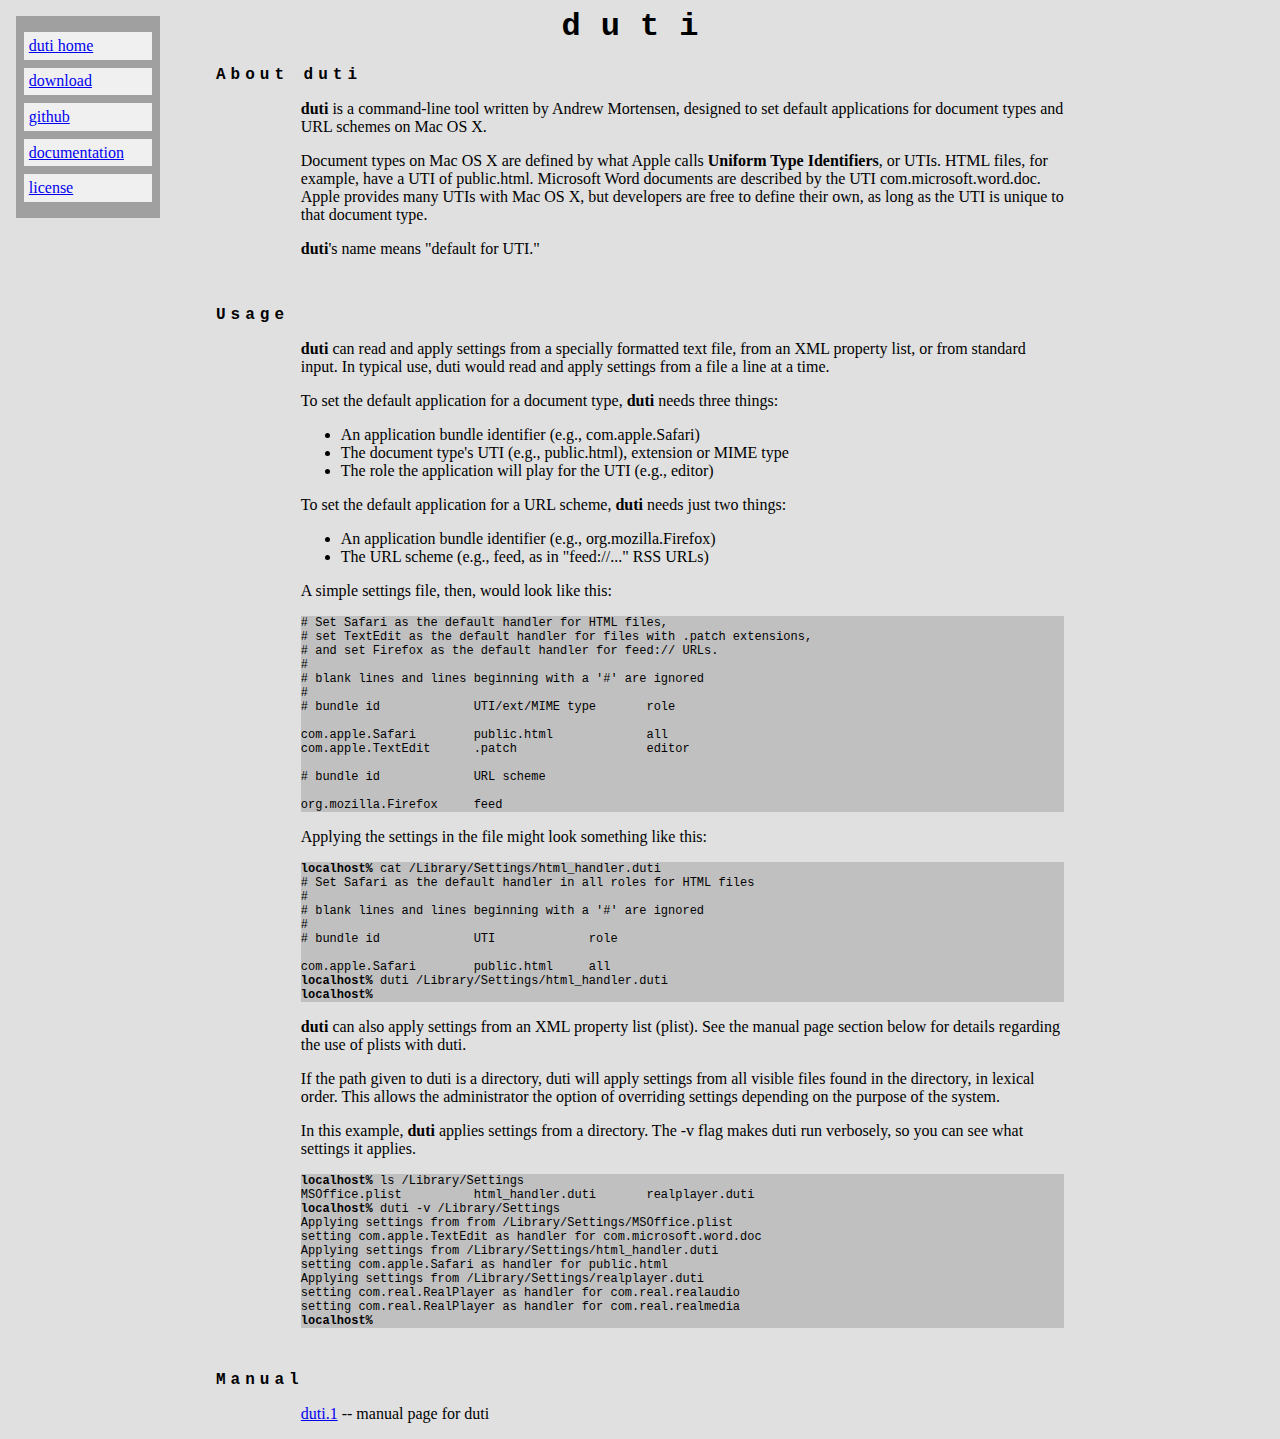
<file: documentation.html>
<html>
<head>
<title>duti documentation</title>

<link type="text/css" rel="stylesheet" href="duti.css">
</head>

<body>

<h1 class="duti-banner">duti</h1>
<ul class="nav">
    <li><a href="index.html">duti home</a></li>
    <li><a href="http://sourceforge.net/projects/duti/files/">download</a></li>
    <li><a href="http://fitterhappier.github.com/duti">github</a></li>
    <li><a href="documentation.html">documentation</a></li>
    <li><a href="license.html">license</a></li>
</ul>

<h2 class="duti-header">About duti</h2>
<p class="duti-news"><b>duti</b> is a command-line tool written by Andrew Mortensen, designed to set default applications for document types and URL schemes on Mac OS X.</p>

<p class="duti-news">Document types on Mac OS X are defined by what Apple calls <B>Uniform Type Identifiers</B>, or UTIs. HTML files, for example, have a UTI of public.html. Microsoft Word documents are described by the UTI com.microsoft.word.doc. Apple provides many UTIs with Mac OS X, but developers are free to define their own, as long as the UTI is unique to that document type.
<p class="duti-news"><b>duti</b>'s name means "default for UTI."</p>
<br>

<h2 class="duti-header">Usage</h2>
<p class="duti-news"><b>duti</b> can read and apply settings from a specially formatted text file, from an XML property list, or from standard input. In typical use, duti would read and apply settings from a file a line at a time.</p>
<p class="duti-news">To set the default application for a document type, <b>duti</b> needs three things:</p>

<ul class="duti-news">
    <li>An application bundle identifier (e.g., com.apple.Safari)</li>
    <li>The document type's UTI (e.g., public.html), extension or MIME type</li>
    <li>The role the application will play for the UTI (e.g., editor)</li>
</ul>

<p class="duti-news">To set the default application for a URL scheme, <b>duti</b> needs just two things:</p>

<ul class="duti-news">
    <li>An application bundle identifier (e.g., org.mozilla.Firefox)</li>
    <li>The URL scheme (e.g., feed, as in "feed://..." RSS URLs)</li>
</ul>

<p class="duti-news">A simple settings file, then, would look like this:</p>
<pre class="duti-fw"># Set Safari as the default handler for HTML files,
# set TextEdit as the default handler for files with .patch extensions,
# and set Firefox as the default handler for feed:// URLs.
#
# blank lines and lines beginning with a '#' are ignored
#
# bundle id		UTI/ext/MIME type	role

com.apple.Safari	public.html		all
com.apple.TextEdit	.patch			editor

# bundle id		URL scheme

org.mozilla.Firefox	feed
</pre>

<p class="duti-news">Applying the settings in the file might look something like this:</p>
<pre class="duti-fw">
<b>localhost%</b> cat /Library/Settings/html_handler.duti
# Set Safari as the default handler in all roles for HTML files
#
# blank lines and lines beginning with a '#' are ignored
#
# bundle id		UTI		role

com.apple.Safari	public.html	all
<b>localhost%</b> duti /Library/Settings/html_handler.duti
<b>localhost%</b>
</pre>

<p class="duti-news"><b>duti</b> can also apply settings from an XML property list (plist). See the manual page section below for details regarding the use of plists with duti.

<p class="duti-news">If the path given to duti is a directory, duti will apply settings from all visible files found in the directory, in lexical order. This allows the administrator the option of overriding settings depending on the purpose of the system.</p>

<p class="duti-news">In this example, <b>duti</b> applies settings from a directory. The -v flag makes duti run verbosely, so you can see what settings it applies.</p>
<pre class="duti-fw">
<b>localhost%</b> ls /Library/Settings
MSOffice.plist		html_handler.duti	realplayer.duti
<b>localhost%</b> duti -v /Library/Settings
Applying settings from from /Library/Settings/MSOffice.plist
setting com.apple.TextEdit as handler for com.microsoft.word.doc
Applying settings from /Library/Settings/html_handler.duti
setting com.apple.Safari as handler for public.html
Applying settings from /Library/Settings/realplayer.duti
setting com.real.RealPlayer as handler for com.real.realaudio
setting com.real.RealPlayer as handler for com.real.realmedia
<b>localhost%</b>
</pre>
<br>

<h2 class="duti-header">Manual</h2>
<p class="duti-news"><a href="duti.1.html">duti.1</a> -- manual page for duti</p>
</body
</html>
</file>
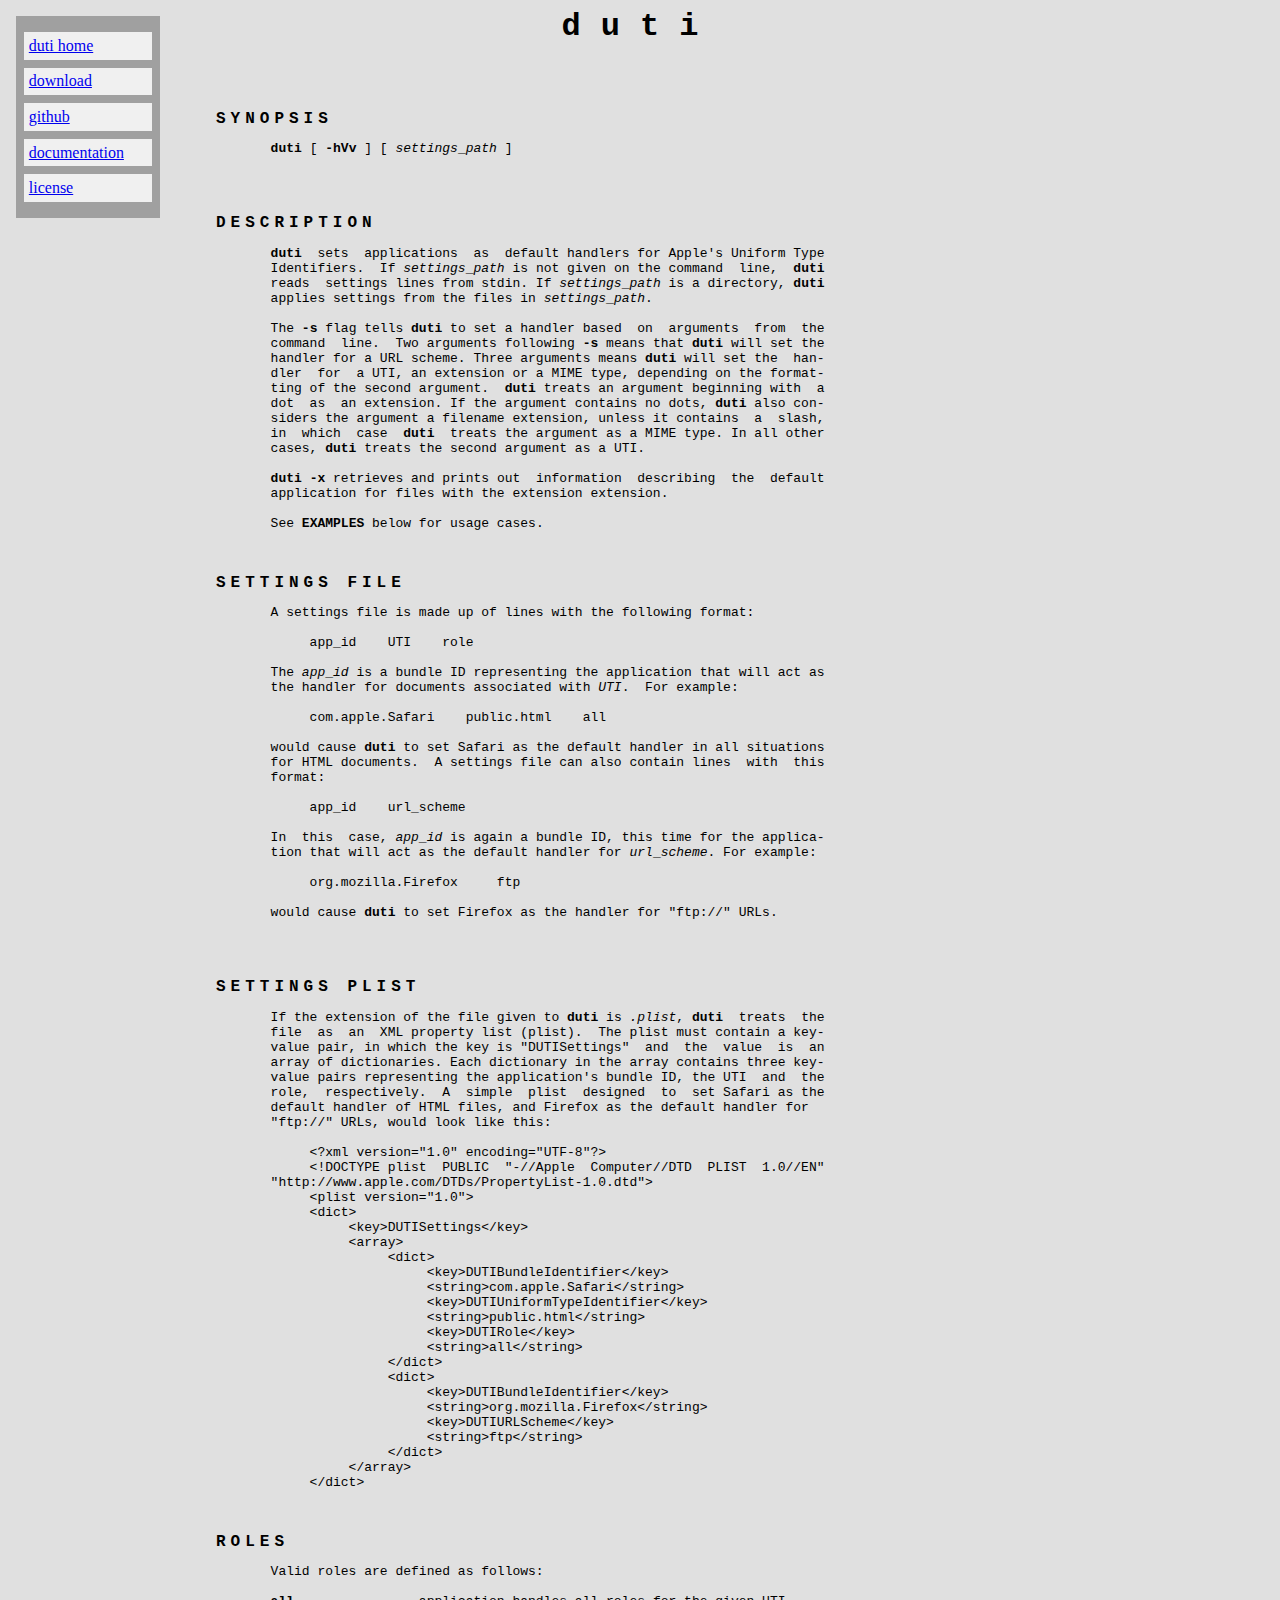
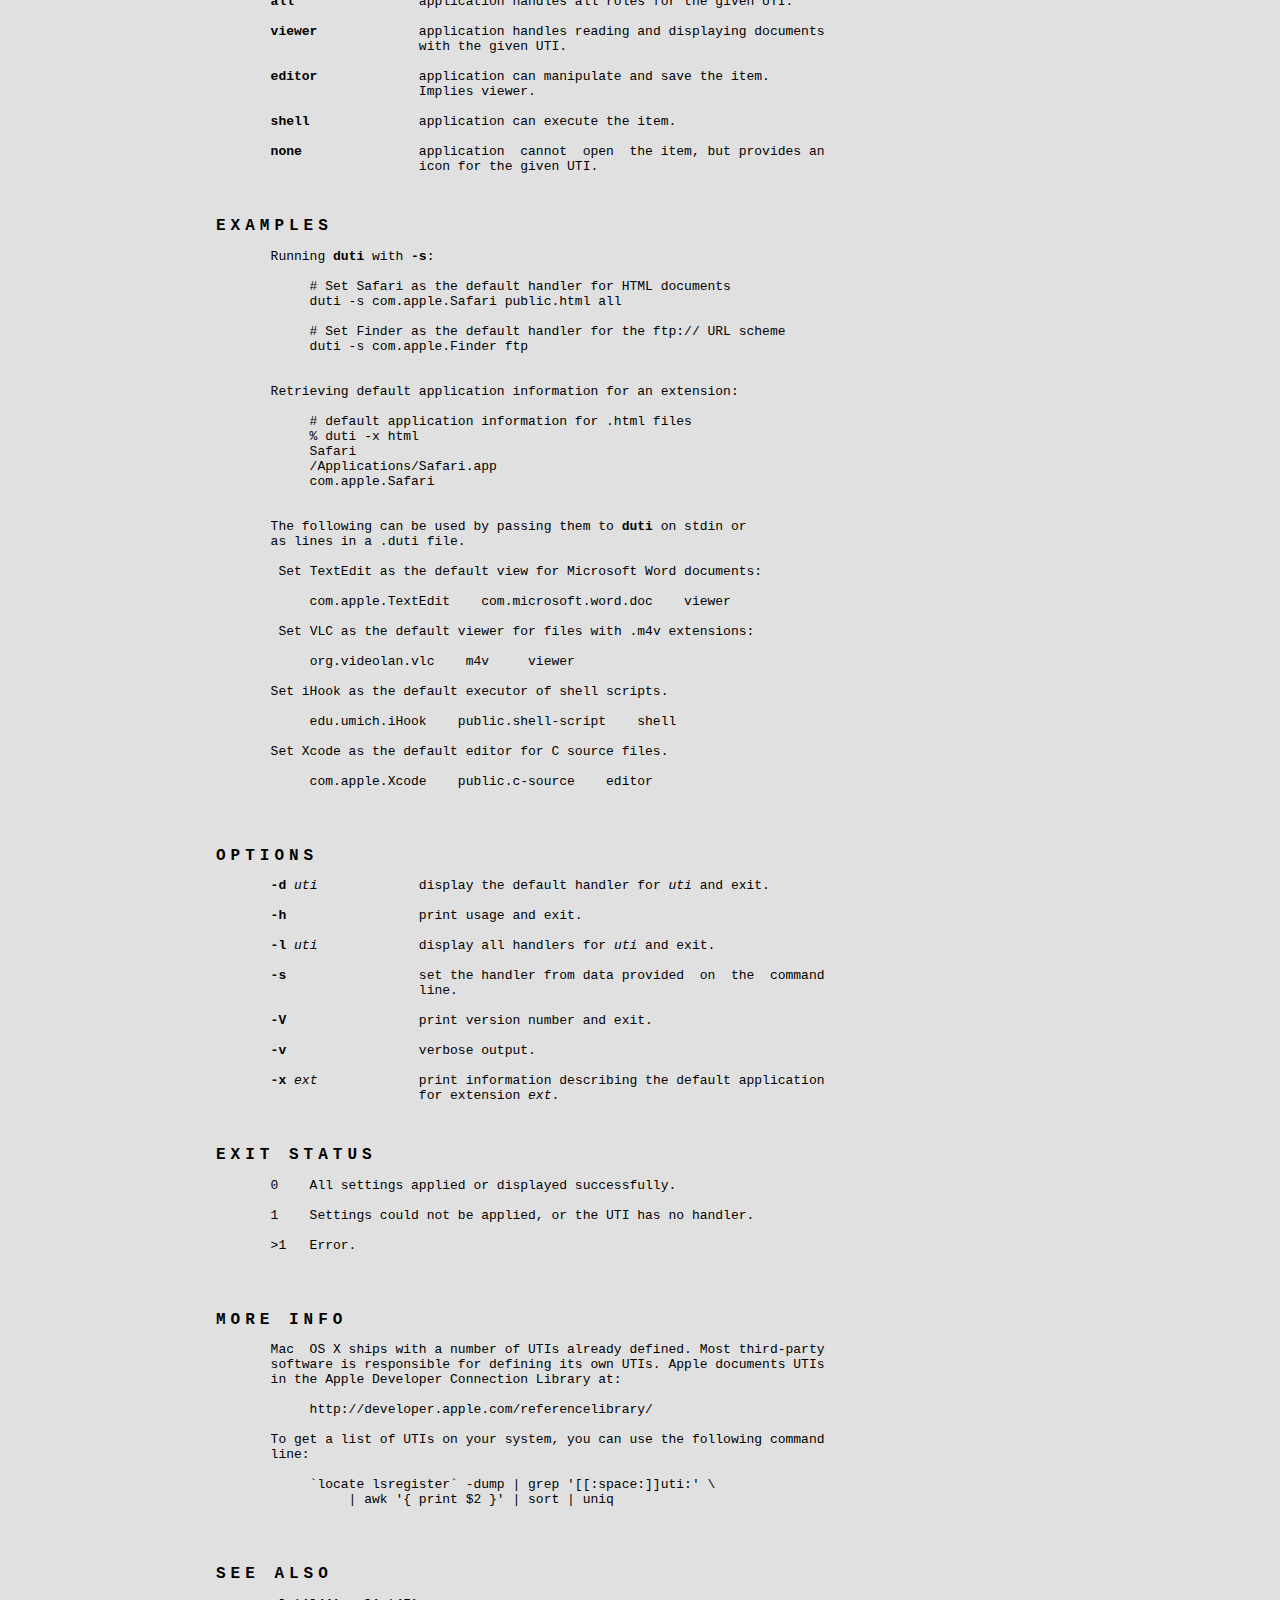
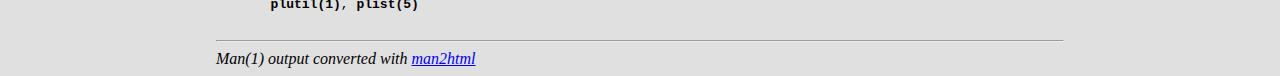
<file: duti.1.html>
<HTML>
<head>
<title>duti man page</title>
<link type="text/css" rel="stylesheet" href="duti.css">
</head>
<BODY>

<h1 class="duti-banner">duti</h1>
<ul class="nav">
    <li><a href="index.html">duti home</a></li>
    <li><a href="http://sourceforge.net/projects/duti/files/">download</a></li>
    <li><a href="http://fitterhappier.github.com/duti">github</a></li>
    <li><a href="documentation.html">documentation</a></li>
    <li><a href="license.html">license</a></li>
</ul>

<PRE>
<!-- Manpage converted by man2html 3.0.1 -->

</PRE>


<H2 class="duti-header">SYNOPSIS</H2><PRE>
       <B>duti</B> [ <B>-hVv</B> ] [ <I>settings</I><B>_</B><I>path</I> ]



</PRE>
<H2 class="duti-header">DESCRIPTION</H2><PRE>
       <B>duti</B>  sets  applications  as  default handlers for Apple's Uniform Type
       Identifiers.  If <I>settings</I><B>_</B><I>path</I> is not given on the command  line,  <B>duti</B>
       reads  settings lines from stdin. If <I>settings</I><B>_</B><I>path</I> is a directory, <B>duti</B>
       applies settings from the files in <I>settings</I><B>_</B><I>path</I>.

       The <B>-s</B> flag tells <B>duti</B> to set a handler based  on  arguments  from  the
       command  line.  Two arguments following <B>-s</B> means that <B>duti</B> will set the
       handler for a URL scheme. Three arguments means <B>duti</B> will set the  han-
       dler  for  a UTI, an extension or a MIME type, depending on the format-
       ting of the second argument.  <B>duti</B> treats an argument beginning with  a
       dot  as  an extension. If the argument contains no dots, <B>duti</B> also con-
       siders the argument a filename extension, unless it contains  a  slash,
       in  which  case  <B>duti</B>  treats the argument as a MIME type. In all other
       cases, <B>duti</B> treats the second argument as a UTI.

       <B>duti</B> <B>-x</B> retrieves and prints out  information  describing  the  default
       application for files with the extension extension.

       See <B>EXAMPLES</B> below for usage cases.


</PRE>
<H2 class="duti-header">SETTINGS FILE</H2><PRE>
       A settings file is made up of lines with the following format:

            app_id    UTI    role

       The <I>app</I><B>_</B><I>id</I> is a bundle ID representing the application that will act as
       the handler for documents associated with <I>UTI</I>.  For example:

            com.apple.Safari    public.html    all

       would cause <B>duti</B> to set Safari as the default handler in all situations
       for HTML documents.  A settings file can also contain lines  with  this
       format:

            app_id    url_scheme

       In  this  case, <I>app</I><B>_</B><I>id</I> is again a bundle ID, this time for the applica-
       tion that will act as the default handler for <I>url</I><B>_</B><I>scheme</I>. For example:

            org.mozilla.Firefox     ftp

       would cause <B>duti</B> to set Firefox as the handler for "ftp://" URLs.



</PRE>
<H2 class="duti-header">SETTINGS PLIST</H2><PRE>
       If the extension of the file given to <B>duti</B> is <I>.plist</I>, <B>duti</B>  treats  the
       file  as  an  XML property list (plist).  The plist must contain a key-
       value pair, in which the key is "DUTISettings"  and  the  value  is  an
       array of dictionaries. Each dictionary in the array contains three key-
       value pairs representing the application's bundle ID, the UTI  and  the
       role,  respectively.  A  simple  plist  designed  to  set Safari as the
       default handler of HTML files, and Firefox as the default handler for
       "ftp://" URLs, would look like this:

            &lt;?xml version="1.0" encoding="UTF-8"?&gt;
            &lt;!DOCTYPE plist  PUBLIC  "-//Apple  Computer//DTD  PLIST  1.0//EN"
       "http://www.apple.com/DTDs/PropertyList-1.0.dtd"&gt;
            &lt;plist version="1.0"&gt;
            &lt;dict&gt;
                 &lt;key&gt;DUTISettings&lt;/key&gt;
                 &lt;array&gt;
                      &lt;dict&gt;
                           &lt;key&gt;DUTIBundleIdentifier&lt;/key&gt;
                           &lt;string&gt;com.apple.Safari&lt;/string&gt;
                           &lt;key&gt;DUTIUniformTypeIdentifier&lt;/key&gt;
                           &lt;string&gt;public.html&lt;/string&gt;
                           &lt;key&gt;DUTIRole&lt;/key&gt;
                           &lt;string&gt;all&lt;/string&gt;
                      &lt;/dict&gt;
                      &lt;dict&gt;
                           &lt;key&gt;DUTIBundleIdentifier&lt;/key&gt;
                           &lt;string&gt;org.mozilla.Firefox&lt;/string&gt;
                           &lt;key&gt;DUTIURLScheme&lt;/key&gt;
                           &lt;string&gt;ftp&lt;/string&gt;
                      &lt;/dict&gt;
                 &lt;/array&gt;
            &lt;/dict&gt;


</PRE>
<H2 class="duti-header">ROLES</H2><PRE>
       Valid roles are defined as follows:

       <B>all</B>		  application handles all roles for the given UTI.

       <B>viewer</B>		  application handles reading and displaying documents
			  with the given UTI.

       <B>editor</B>		  application can manipulate and save the item.
			  Implies viewer.

       <B>shell</B>		  application can execute the item.

       <B>none</B>               application  cannot  open  the item, but provides an
                          icon for the given UTI.


</PRE>
<H2 class="duti-header">EXAMPLES</H2><PRE>
       Running <B>duti</B> with <B>-s</B>:

            # Set Safari as the default handler for HTML documents
            duti -s com.apple.Safari public.html all

            # Set Finder as the default handler for the ftp:// URL scheme
            duti -s com.apple.Finder ftp


       Retrieving default application information for an extension:

            # default application information for .html files
            % duti -x html
            Safari
            /Applications/Safari.app
            com.apple.Safari


       The following can be used by passing them to <B>duti</B> on stdin or
       as lines in a .duti file.

	Set TextEdit as the default view for Microsoft Word documents:

            com.apple.TextEdit    com.microsoft.word.doc    viewer

	Set VLC as the default viewer for files with .m4v extensions:

	    org.videolan.vlc	m4v	viewer

       Set iHook as the default executor of shell scripts.

            edu.umich.iHook    public.shell-script    shell

       Set Xcode as the default editor for C source files.

            com.apple.Xcode    public.c-source    editor



</PRE>
<H2 class="duti-header">OPTIONS</H2><PRE>
       <B>-d</B> <I>uti</I>             display the default handler for <I>uti</I> and exit.

       <B>-h</B>                 print usage and exit.

       <B>-l</B> <I>uti</I>             display all handlers for <I>uti</I> and exit.

       <B>-s</B>                 set the handler from data provided  on  the  command
                          line.

       <B>-V</B>                 print version number and exit.

       <B>-v</B>                 verbose output.

       <B>-x</B> <I>ext</I>             print information describing the default application
                          for extension <I>ext</I>.


</PRE>
<H2 class="duti-header">EXIT STATUS</H2><PRE>
       0    All settings applied or displayed successfully.

       1    Settings could not be applied, or the UTI has no handler.

       &gt;1   Error.



</PRE>
<H2 class="duti-header">MORE INFO</H2><PRE>
       Mac  OS X ships with a number of UTIs already defined. Most third-party
       software is responsible for defining its own UTIs. Apple documents UTIs
       in the Apple Developer Connection Library at:

            http://developer.apple.com/referencelibrary/

       To get a list of UTIs on your system, you can use the following command
       line:

            `locate lsregister` -dump | grep '[[:space:]]uti:' \
                 | awk '{ print $2 }' | sort | uniq



</PRE>
<H2 class="duti-header">SEE ALSO</H2><PRE>
       <B>plutil(1)</B>, <B>plist(5)</B>

</PRE>
<HR>
<ADDRESS>
Man(1) output converted with
<a href="http://www.oac.uci.edu/indiv/ehood/man2html.html">man2html</a>
</ADDRESS>
</BODY>
</HTML>
</file>
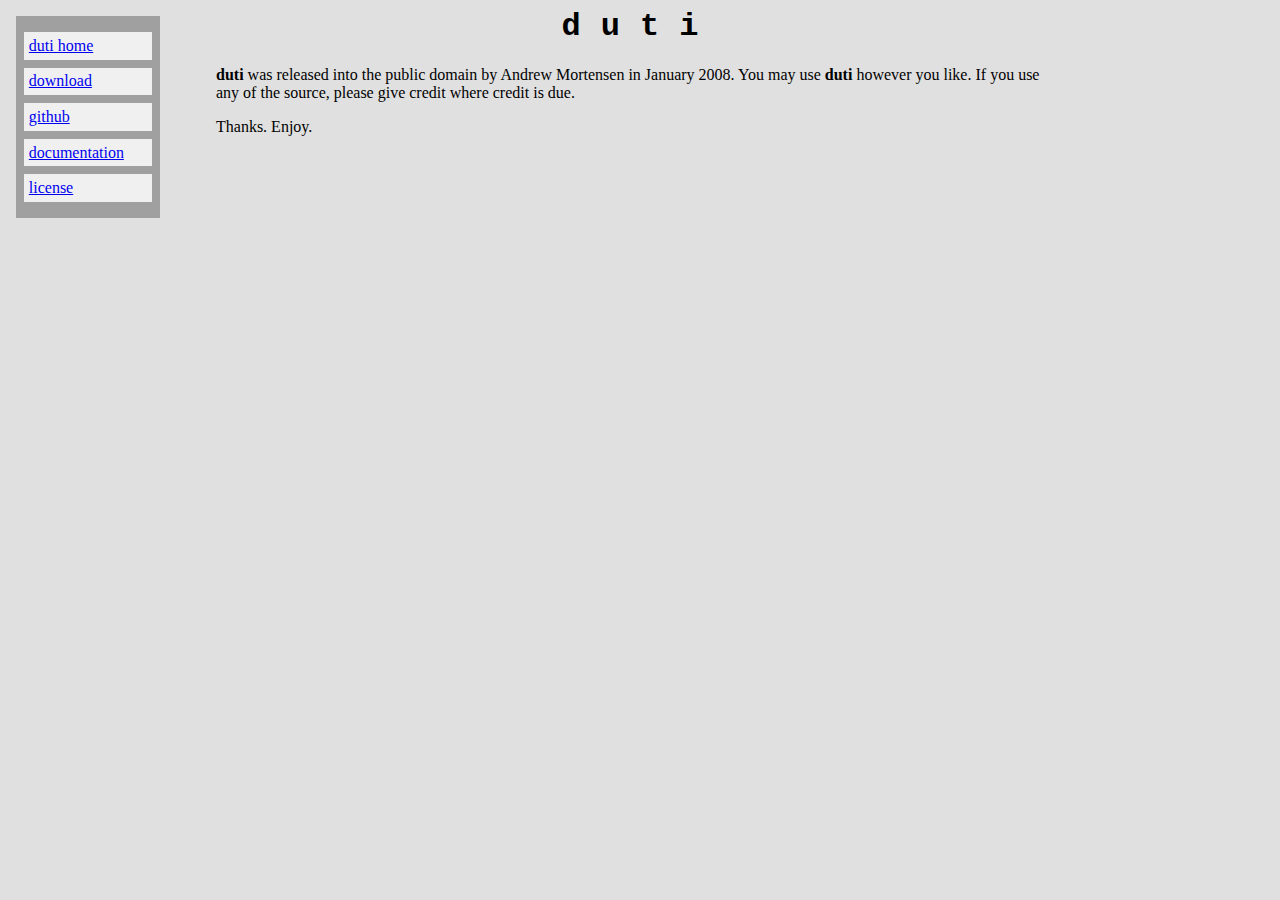
<file: license.html>
<html>
<head>
<title>duti license</title>

<link type="text/css" rel="stylesheet" href="duti.css">
</head>

<body>

<h1 class="duti-banner">duti</h1>
<ul class="nav">
    <li><a href="index.html">duti home</a></li>
    <li><a href="http://sourceforge.net/projects/duti/files/">download</a></li>
    <li><a href="http://github.com/fitterhappier/duti">github</a></li>
    <li><a href="documentation.html">documentation</a></li>
    <li><a href="license.html">license</a></li>
</ul>

<p class="duti-para"><b>duti</b> was released into the public domain by Andrew Mortensen in January 2008. You may use <b>duti</b> however you like. If you use any of the source, please give credit where credit is due.</p>

<p class="duti-para">Thanks. Enjoy.</p>

</body
</html>
</file>
<file: duti.css>
body {
        background-color: #E0E0E0;
	padding-left: 13em;
	padding-right: 13em;
}

ul.nav {
	background-color: #A0A0A0;
	padding: 0.5em;
	border: none;
	list-style-type: none;
	position: fixed;
	top: 0em;
	left: 1em;
	width: 8em;
}

ul.duti-news {
	font-family: times;
	margin-left: 10%;
}

h1.duti-banner {
	font-family: courier;
        font-size: 200%;
        letter-spacing: 20px;
        text-align: center;
}

h2.duti-header {
	font-family: courier;
	font-size: 100%;
	letter-spacing: 5px;
	text-align: left;
}

h3.duti-date {
	font-family: courier;
	font-size: 75%;
	letter-spacing: 5px;
	text-align: left;
}

ul.nav li {
	background-color: #F0F0F0;
	margin: 0.5em 0;
	padding: 0.3em;
}

p.duti-para {
	font-family: times;
}

p.duti-news {
	font-family: times;
	margin-left: 10%;
}

p.duti-fw {
	font-family: courier;
	font-size: 75%;
	margin-left: 10%;
}

pre.duti-fw {
	background-color: #C0C0C0;
	font-family: courier;
	font-size: 75%;
	margin-left: 10%;
}
</file>
